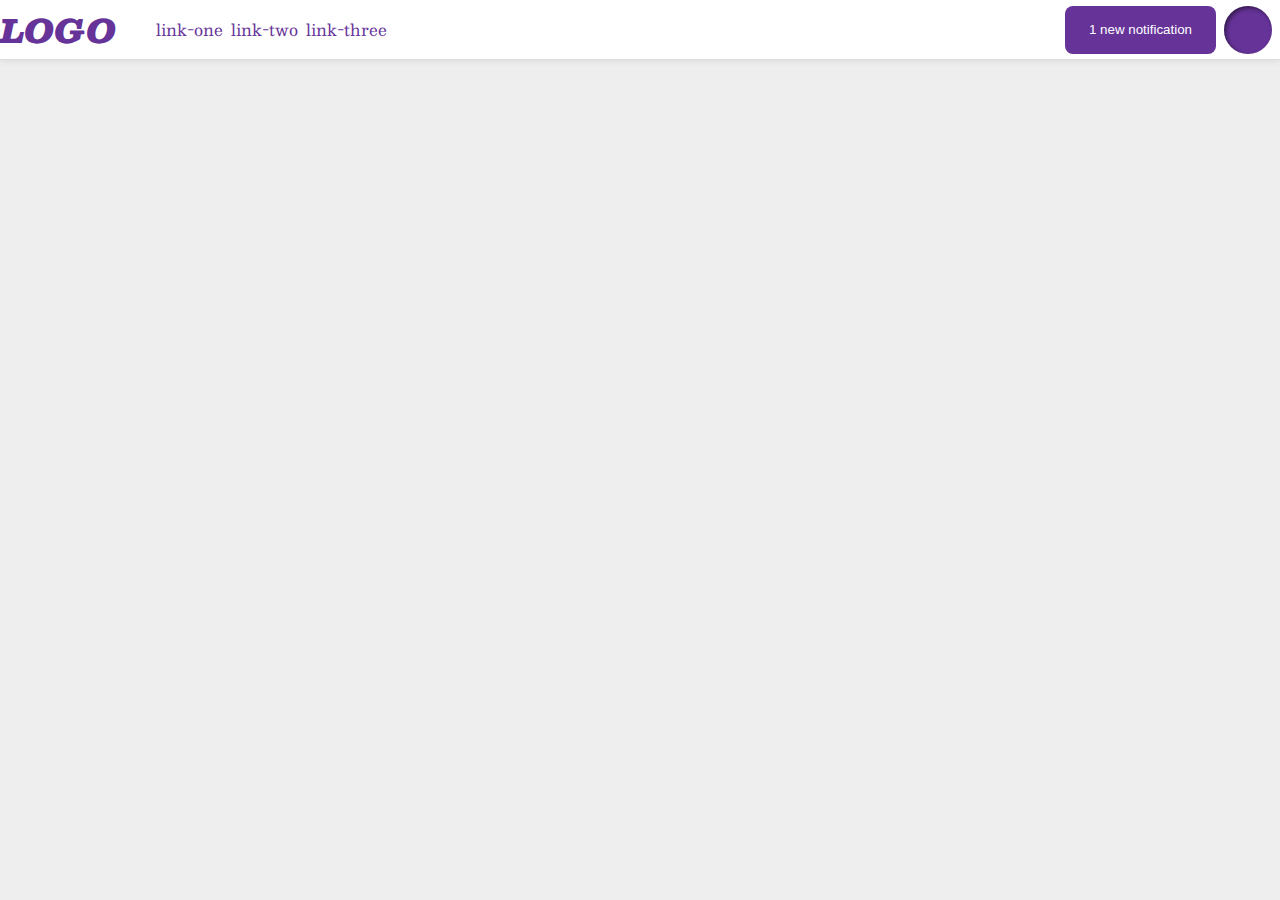
<file: flex/03-flex-header-2/index.html>
<!DOCTYPE html>
<html lang="en">
  <head>
    <meta charset="UTF-8">
    <meta http-equiv="X-UA-Compatible" content="IE=edge">
    <meta name="viewport" content="width=device-width, initial-scale=1.0">
    <title>Flex Header 2</title>
    <link rel="stylesheet" href="style.css">
  </head>
  <body>
    <div class="header">
      <div class="logo">
        LOGO
      </div>
      <ul class="links">
        <li><a href="google.com">link-one</a></li>
        <li><a href="google.com">link-two</a></li>
        <li><a href="google.com">link-three</a></li>
      </ul>
      <div class="right">
        <button class="notifications">
          1 new notification
        </button>
        <div class="profile-image"></div>
      </div>
    </div>
  </body>
</html>
</file>
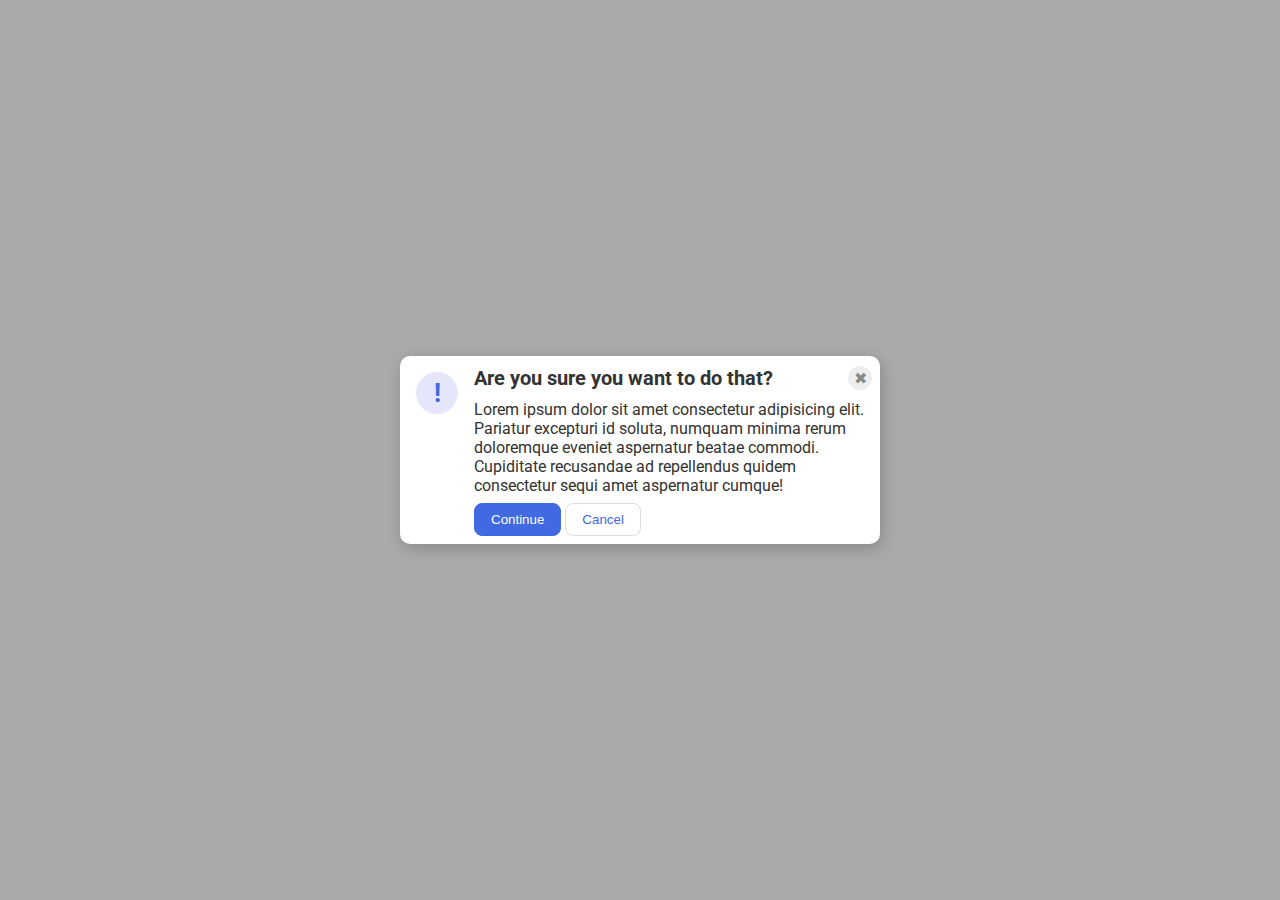
<file: flex/05-flex-modal/index.html>
<!DOCTYPE html>
<html lang="en">
  <head>
    <meta charset="UTF-8">
    <meta http-equiv="X-UA-Compatible" content="IE=edge">
    <meta name="viewport" content="width=device-width, initial-scale=1.0">
    <link rel="stylesheet" href="style.css">
    <title>Modal</title>
  </head>
  <body>
    <div class="modal">
      <div class="box_all">
        <div class="icon">!</div>
        <div class="box_right">
          <div class="top_line">
            <div class="header">Are you sure you want to do that?</div>
            <div class="close-button">✖</div>
          </div>
            <div class="text">Lorem ipsum dolor sit amet consectetur adipisicing elit. Pariatur excepturi id soluta, numquam minima rerum doloremque eveniet aspernatur beatae commodi. Cupiditate recusandae ad repellendus quidem consectetur sequi amet aspernatur cumque!</div>
          <button class="continue">Continue</button>
          <button class="cancel">Cancel</button>
        </div>
      </div>
  </body>
</html>
</file>
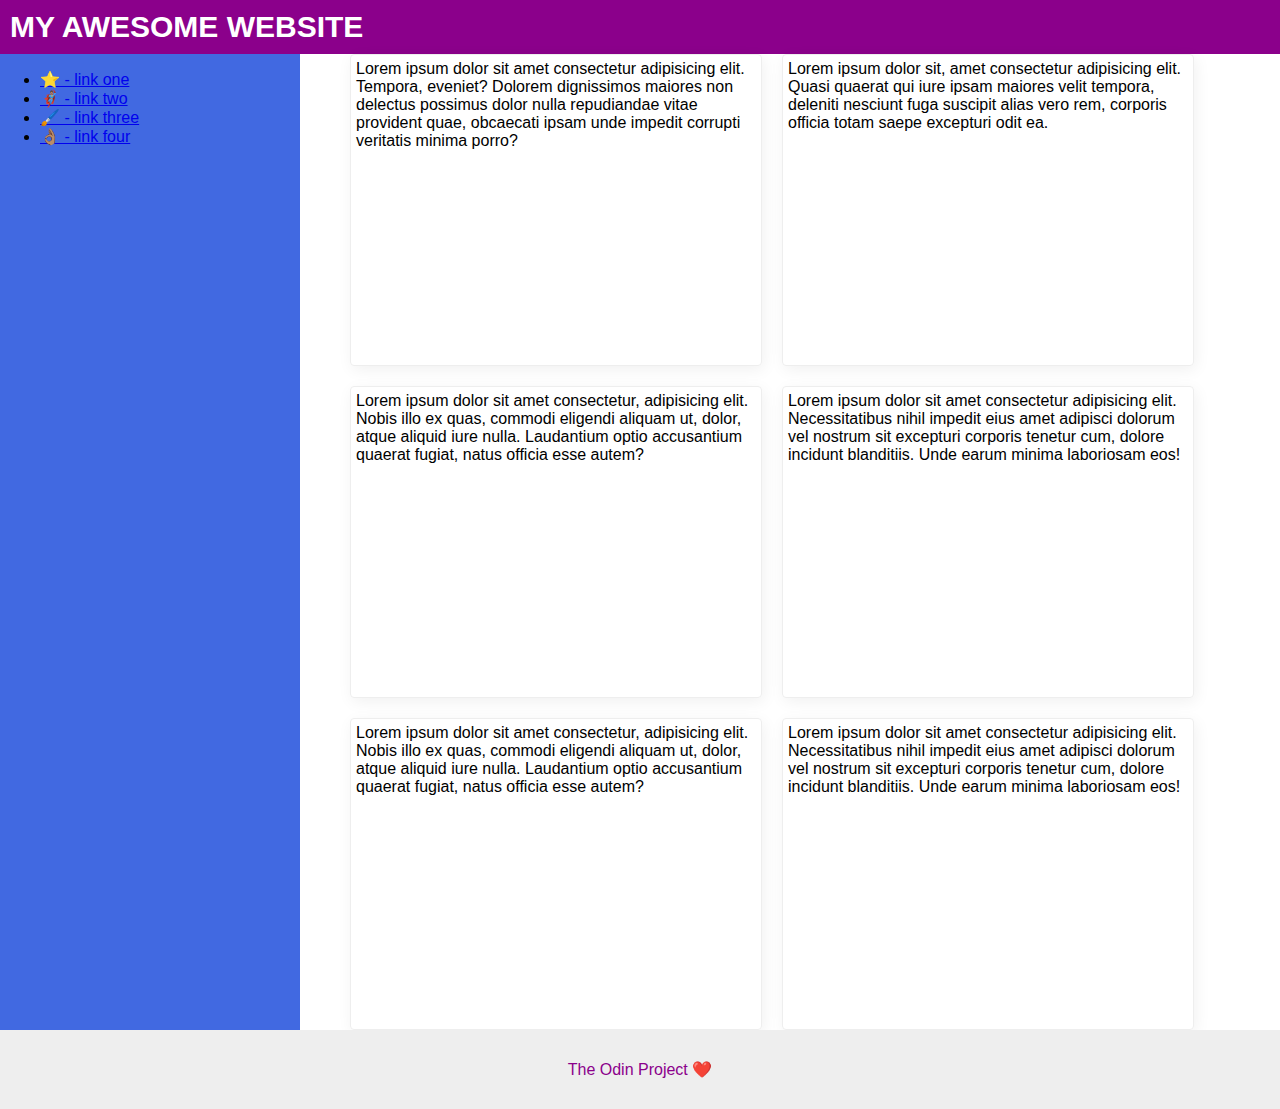
<file: flex/07-flex-layout-2/index.html>
<!DOCTYPE html>
<html lang="en">
  <head>
    <meta charset="UTF-8">
    <meta http-equiv="X-UA-Compatible" content="IE=edge">
    <meta name="viewport" content="width=device-width, initial-scale=1.0">
    <title>The Holy Grail</title>
    <link rel="stylesheet" href="style.css">
  </head>
  <body>
    <div class="header">
      MY AWESOME WEBSITE
    </div>
    
    <div class="barcards">
      <div class="sidebar">
        <ul>
          <li><a href="#">⭐ - link one</a></li>
          <li><a href="#">🦸🏽‍♂️ - link two</a></li>
          <li><a href="#">🖌️ - link three</a></li>
          <li><a href="#">👌🏽 - link four</a></li>
        </ul>
      </div>
      <div class="cards">
        <div class="card">Lorem ipsum dolor sit amet consectetur adipisicing elit. Tempora, eveniet? Dolorem dignissimos maiores non delectus possimus dolor nulla repudiandae vitae provident quae, obcaecati ipsam unde impedit corrupti veritatis minima porro?</div>
        <div class="card">Lorem ipsum dolor sit, amet consectetur adipisicing elit. Quasi quaerat qui iure ipsam maiores velit tempora, deleniti nesciunt fuga suscipit alias vero rem, corporis officia totam saepe excepturi odit ea.</div>
        <div class="card">Lorem ipsum dolor sit amet consectetur, adipisicing elit. Nobis illo ex quas, commodi eligendi aliquam ut, dolor, atque aliquid iure nulla. Laudantium optio accusantium quaerat fugiat, natus officia esse autem?</div>
        <div class="card">Lorem ipsum dolor sit amet consectetur adipisicing elit. Necessitatibus nihil impedit eius amet adipisci dolorum vel nostrum sit excepturi corporis tenetur cum, dolore incidunt blanditiis. Unde earum minima laboriosam eos!</div>
        <div class="card">Lorem ipsum dolor sit amet consectetur, adipisicing elit. Nobis illo ex quas, commodi eligendi aliquam ut, dolor, atque aliquid iure nulla. Laudantium optio accusantium quaerat fugiat, natus officia esse autem?</div>
        <div class="card">Lorem ipsum dolor sit amet consectetur adipisicing elit. Necessitatibus nihil impedit eius amet adipisci dolorum vel nostrum sit excepturi corporis tenetur cum, dolore incidunt blanditiis. Unde earum minima laboriosam eos!</div>
      </div>
    </div>
    <div class="footer">
      The Odin Project ❤️
    </div>
  </body>
</html>
</file>
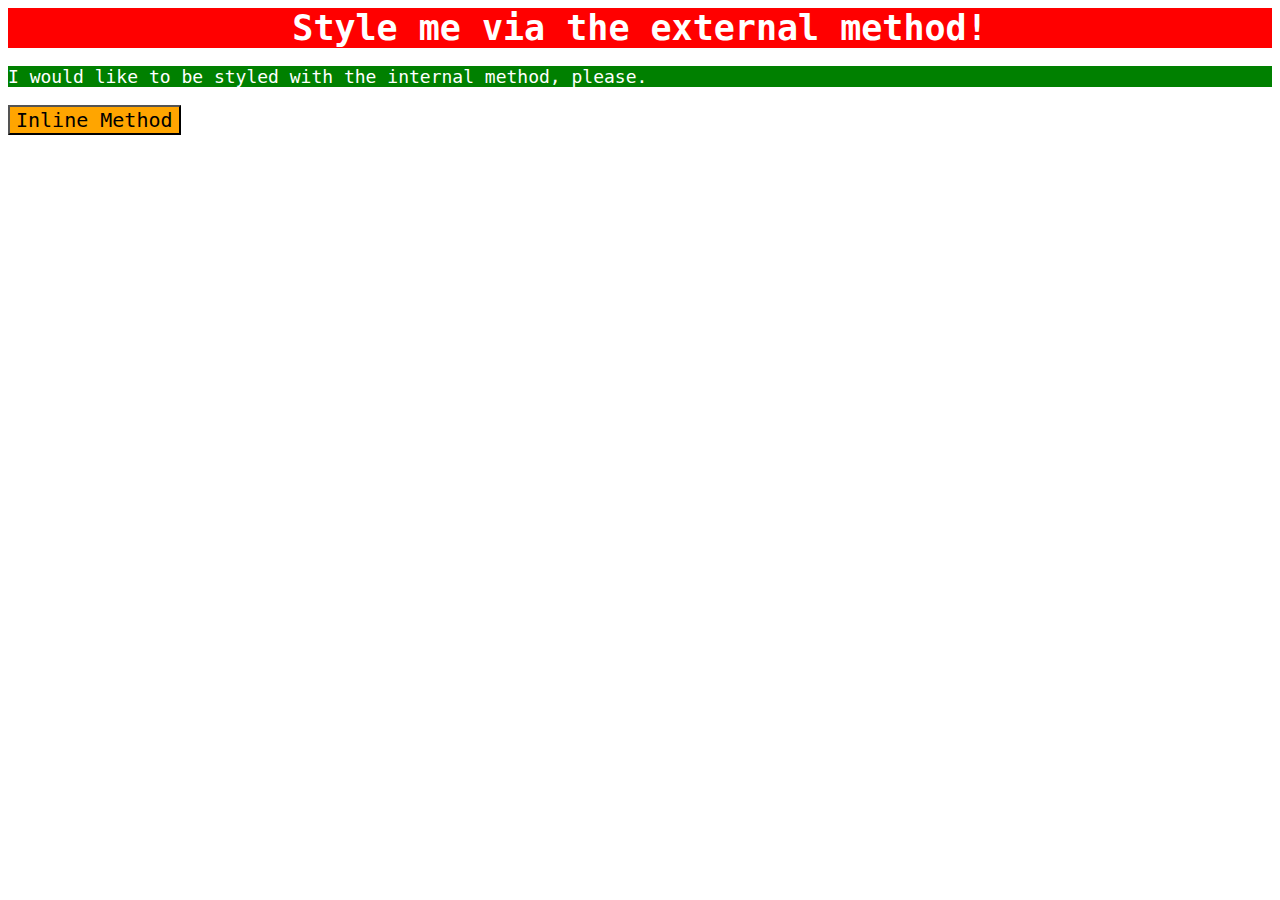
<file: foundations/01-css-methods/index.html>
<!DOCTYPE html>
<html lang="en">
  <head>
    <meta charset="UTF-8">
    <meta http-equiv="X-UA-Compatible" content="IE=edge">
    <meta name="viewport" content="width=device-width, initial-scale=1.0">
    <title>Methods for Adding CSS</title>
    <link rel="stylesheet" href="01-stylesheet.css"> 
    <style>
      p {
        background-color: green;
        color: white;
        font-size: 18px;
        font-family: monospace;
        
      }
    </style>
  </head>
  <body>
    <div>Style me via the external method!</div>
    <p>I would like to be styled with the internal method, please.</p>
    <button style="background-color: orange; font-size: 20px; font-family: monospace;">Inline Method</button>
  </body>
</html>
</file>
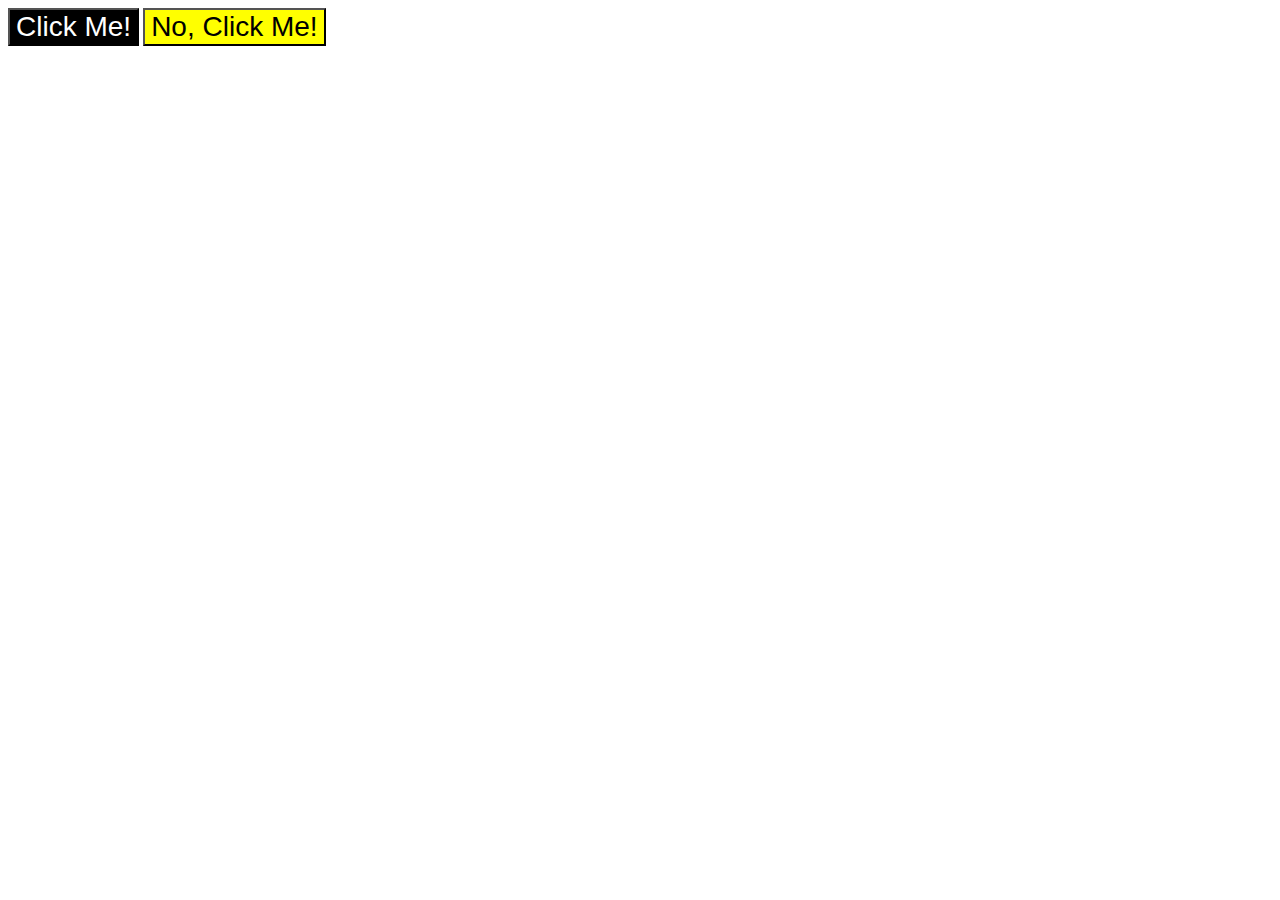
<file: foundations/03-grouping-selectors/index.html>
<!DOCTYPE html>
<html lang="en">
  <head>
    <meta charset="UTF-8">
    <meta http-equiv="X-UA-Compatible" content="IE=edge">
    <meta name="viewport" content="width=device-width, initial-scale=1.0">
    <title>Grouping Selectors</title>
    <link rel="stylesheet" href="style.css">
  </head>
  <body>
    <button class=" first_button">Click Me!</button>
    <button class="second_button">No, Click Me!</button>
  </body>
</html>
</file>
<file: flex/03-flex-header-2/style.css>
/* this is some magical font-importing.  
you'll learn about it later. */
@import url('https://fonts.googleapis.com/css2?family=Besley:ital,wght@0,400;1,900&display=swap');

body {
  margin: 0;
  background: #eee;
  font-family: Besley, serif;
}

.header {
  background: white;
  border-bottom: 1px solid #ddd;
  box-shadow: 0 0 8px rgba(0,0,0,.1);
}

.profile-image {
  background: rebeccapurple;
  box-shadow: inset 2px 2px 4px rgba(0,0,0,.5);
  border-radius: 50%;
  width: 48px;
  height: 48px;
}

.logo {
  color: rebeccapurple;
  font-size: 32px;
  font-weight: 900;
  font-style: italic;
}

button {
  border: none;
  border-radius: 8px;
  background: rebeccapurple;
  color: white;
  padding: 8px 24px;
}

a {
  /* this removes the line under our links */
  text-decoration: none;
  color: rebeccapurple;
}

ul {
  list-style-type: none;
}

/* SOLUTION */

.header {
  display: flex;
  align-items: center;
}

ul {
  display: flex;
  gap: 8px;
}

.right {
  display: flex;
  gap: 8px;
  margin-left: auto;
  margin-right: 8px;
}
</file>
<file: flex/05-flex-modal/style.css>
@import url('https://fonts.googleapis.com/css2?family=Roboto:wght@400;700&display=swap');

html, body {
  height: 100%;
}

body {
  font-family: Roboto, sans-serif;
  margin: 0;
  background: #aaa;
  color: #333;
  /* I'll give you this one for free lol */
  display: flex;
  align-items: center;
  justify-content: center;
}

.modal {
  background: white;
  width: 480px;
  border-radius: 10px;
  box-shadow: 2px 4px 16px rgba(0,0,0,.2);
}

.icon {
  color: royalblue;
  font-size: 26px;
  font-weight: 700;
  background: lavender;
  width: 42px;
  height: 42px;
  border-radius: 50%;
  display: flex;
  align-items: center;
  justify-content: center;
}

.close-button {
  background: #eee;
  border-radius: 50%;
  color: #888;
  font-weight: 400;
  font-size: 16px;
  height: 24px;
  width: 24px;
  display: flex;
  align-items: center;
  justify-content: center;
}

button {
  padding: 8px 16px;
  border-radius: 8px;
}

button.continue {
  background: royalblue;
  border: 1px solid royalblue;
  color: white;
}

button.cancel {
  background: white;
  border: 1px solid #ddd;
  color: royalblue;
}

/*SOLUTION*/

.box_all {
  display: flex;

}

.icon {
  margin: 16px;
  flex: 1 0 auto;
}

.top_line {
  display: flex;
  justify-content: space-between;
  align-items: center;
  margin: 10px 8px 10px 0;
}

.header {
  font-weight: bold;
  font-size: 20px;
}

button {
  margin: 8px 0px;
}
</file>
<file: flex/07-flex-layout-2/style.css>
body {
  font-family: -apple-system, BlinkMacSystemFont, 'Segoe UI', Roboto, Oxygen, Ubuntu, Cantarell, 'Open Sans', 'Helvetica Neue', sans-serif;
  margin: 0;
  min-height: 100vh;
  display: flex;
  flex-direction: column;
  justify-content: space-between;
}

.header {
  height: 72px;
  background: darkmagenta;
  color: white;
  flex: 0 1 0;
  font-weight: bold;
  font-size: 30px;
  padding: 10px;
}

.footer {
  height: 72px;
  background: #eee;
  color: darkmagenta;
  flex: 0 1 0;
  text-align: center;
  padding: 30px;
  
}

.barcards {
  display: flex;
  flex-direction: row;
  flex: 1 1 auto;
}

.sidebar {
  width: 300px;
  background: royalblue;
  align-items: stretch;
  margin-right: 50px;
  flex: 1 0 auto;
}

.cards {
  display: flex;
  flex-wrap: wrap;
  flex-direction: row;
  gap: 20px;
  align-items: center;
  flex: 1 1 auto;
}

.card {
  width: 400px;
  height: 300px;
  border: 1px solid #eee;
  box-shadow: 2px 4px 16px rgba(0,0,0,.06);
  border-radius: 4px;
  padding: 5px;
}
</file>
<file: foundations/01-css-methods/01-stylesheet.css>
div {
    text-align: center;
    background-color: red;
    color: white;
    font-family: monospace;
    font-size: 35px;
    font-weight: bolder;
}
</file>
<file: foundations/03-grouping-selectors/style.css>
.first_button {
    background-color: black;
    color: white;
}

.second_button {
    background-color: yellow;
}

.first_button, .second_button {
    font-size: 28px;
    font-family: Helvetica, Times New Toman, sans-serif;
}
</file>
